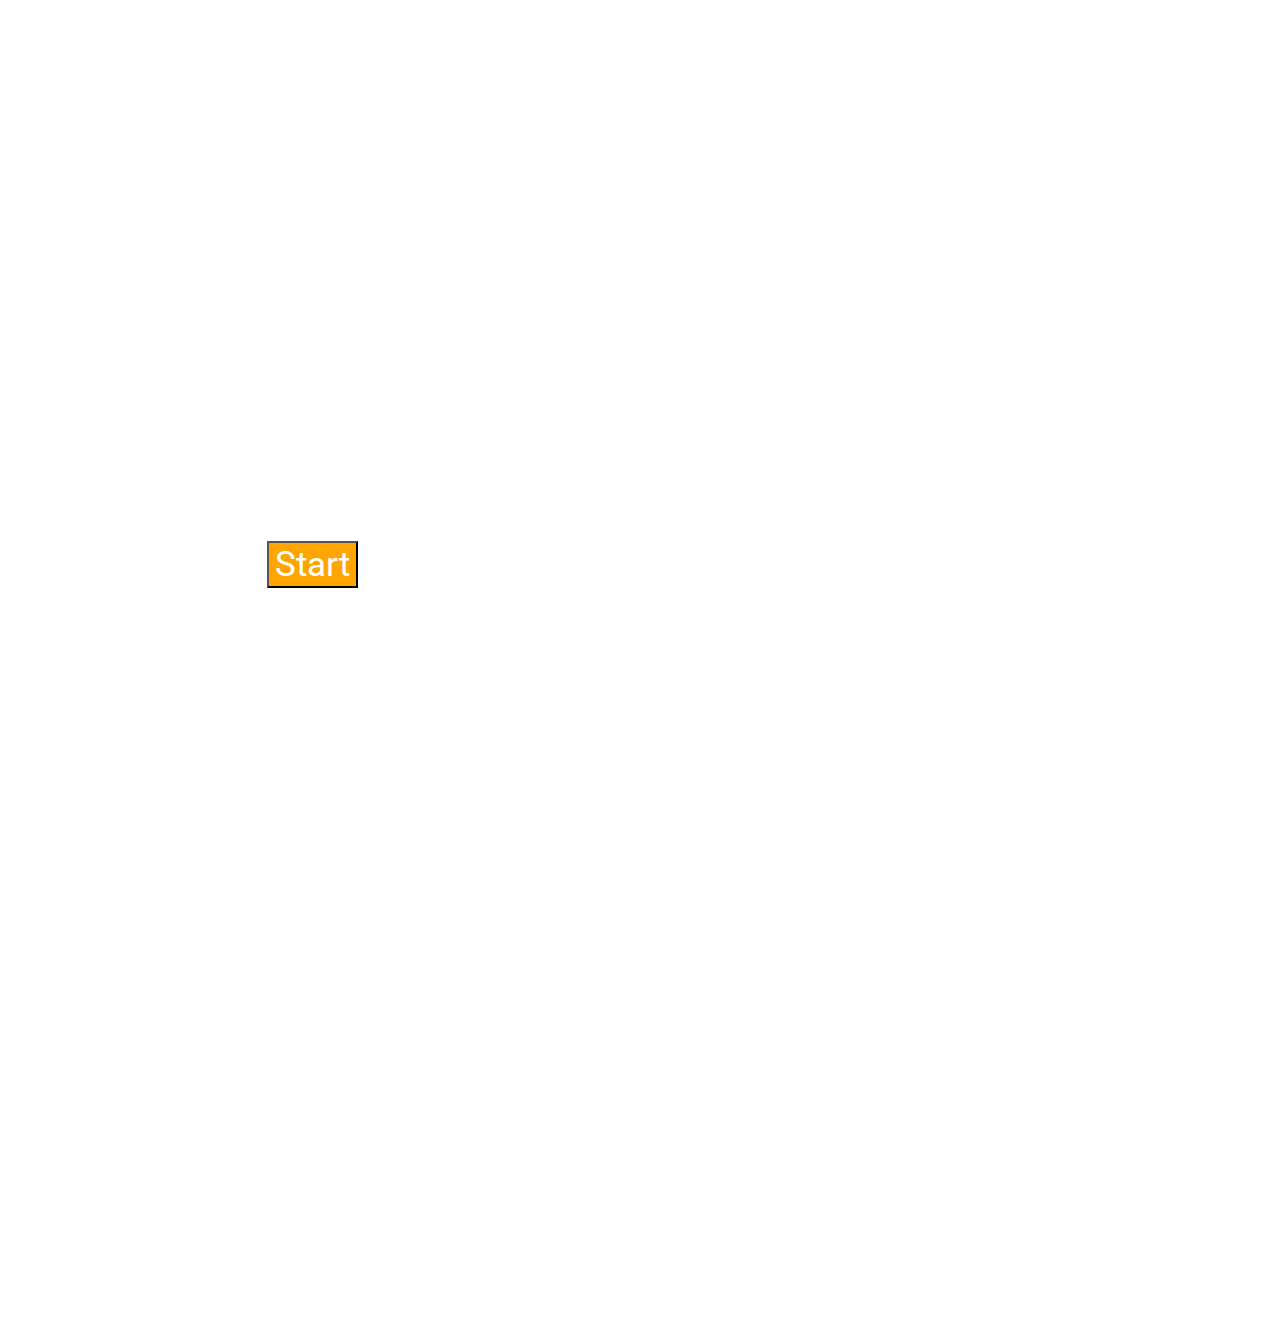
<file: todolist/index.html>
<!DOCTYPE html>
<html lang="en">
<head>
    <meta charset="UTF-8">
    <meta name="viewport" content="width=device-width, initial-scale=1.0">
    <title>TODO LIST</title>
    <link rel="preconnect" href="https://fonts.googleapis.com">
<link rel="preconnect" href="https://fonts.gstatic.com" crossorigin>
<link href="https://fonts.googleapis.com/css2?family=Roboto:wght@700&display=swap" rel="stylesheet">
<link rel="preconnect" href="https://fonts.googleapis.com">
<link rel="preconnect" href="https://fonts.gstatic.com" crossorigin>
<link href="https://fonts.googleapis.com/css2?family=Roboto:wght@300;700&display=swap" rel="stylesheet">
    <link rel="stylesheet" href="./style.css">
</head>
<body>
    <div class="card">
<div class="h-centre">
    <h1 class="main-heading">Todolist</h1>
    <p class="paragraph">Each day I will accomplish one thing on my todo
        <br>list.</p>
</div>
<div>
    <h3 class="head2">Read a book</h3>
    <p class="para2">I don't think that the human race will survive the next thousand years unless we spread into space.There are too many accidents that can be fall life on a single planet.But I'm an Optimist....</p>
   
</div> 
<div class="centree"><button class="btn">Start</button>
    <p class="para3">Don't skip introduction</p></div>
</div>
</div>

</body>
</html>
</file>
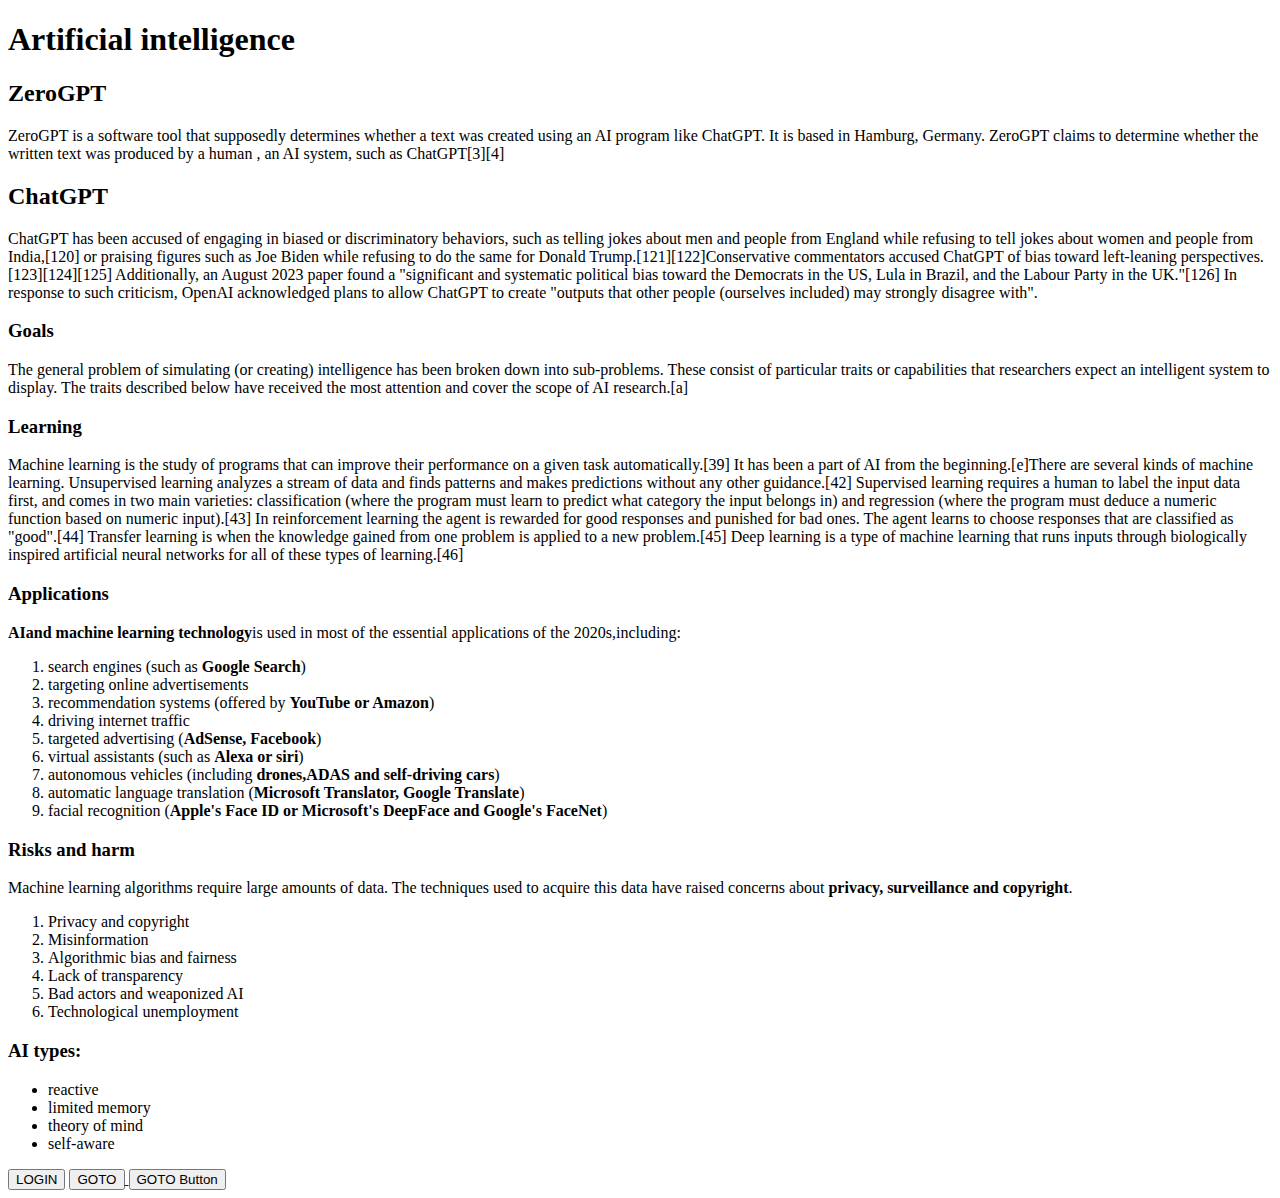
<file: day1.html>
<!DOCTYPE html>
<html>
    <head>
        <title>ASSIGNMENT2</title>
    </head>
    <body>
        <h1>Artificial intelligence</h1>
        <h2>ZeroGPT</h2>
        <p>ZeroGPT is a software tool that supposedly determines whether a text was created 
            using an AI program like ChatGPT. It is based in Hamburg, Germany. ZeroGPT claims 
            to determine whether the written text was produced by a human , an AI system, such 
            as ChatGPT[3][4]</p>
        <h2>ChatGPT</h2>
        <p>ChatGPT has been accused of engaging in biased or discriminatory behaviors, such as telling jokes about men and people from England while refusing to tell jokes about women and people from India,[120] or praising figures such as Joe Biden while
         refusing to do the same for Donald Trump.[121][122]Conservative 
         commentators accused ChatGPT of bias toward left-leaning perspectives.[123][124][125] Additionally, an August 2023 paper found a "significant and systematic political bias toward the Democrats in the US, Lula in Brazil, and the Labour Party in the UK."[126] In response to such criticism,
         OpenAI acknowledged plans to allow ChatGPT to create "outputs that other people (ourselves included) may strongly disagree with".  </p>
            <h3>Goals</h3>
     <p>The general problem of simulating (or creating) intelligence has been broken down into sub-problems. These consist of particular traits or capabilities that researchers 
expect an intelligent system to display. The traits described below have received the most attention and cover the scope of AI research.[a]</p>
        <h3>Learning</h3>
 <p>Machine learning is the study of programs that can improve their performance on a given task automatically.[39] It has been a part of AI from the beginning.[e]There are  several kinds of machine learning. Unsupervised learning analyzes a stream of data 
 and finds patterns and makes predictions without any other guidance.[42] Supervised learning requires a human to label the input data first, and comes in two main varieties: classification (where the program must learn to predict what category the input belongs in) and regression (where the program must deduce a numeric
  function based on numeric input).[43] In reinforcement learning the agent is  rewarded for good responses and punished for bad ones. The agent learns to choose responses that are classified as "good".[44] Transfer learning is when the knowledge gained from one problem is applied to a new problem.[45] 
Deep learning is a type of machine learning that runs inputs through biologically inspired artificial neural networks for all of these types of learning.[46] </p>
        <h3>Applications</h3>
        <span><strong>AIand machine learning technology</strong>is used in most of the essential applications of the 2020s,including:
            <ol>
                <li>search engines (such as <strong>Google Search</strong>)</li>
                <li>targeting online advertisements</li>
                <li>recommendation systems (offered by <strong> YouTube or Amazon</strong>)</li>
                <li>driving internet traffic</li>
                 <li>targeted advertising (<strong>AdSense, Facebook</strong>)</li>
                 <li>virtual assistants (such as <strong>Alexa or siri</strong>)</li> 
                 <li>autonomous vehicles (including <strong>drones,ADAS and self-driving cars</strong>)</li>
                 <li>automatic language translation (<strong>Microsoft Translator, Google Translate</strong>)</li>
                  <li>facial recognition (<strong>Apple's Face ID or Microsoft's DeepFace and Google's FaceNet</strong>)</li>
                </ol> 
        </span>
        <h3>Risks and harm</h3> <span>  Machine learning algorithms require large amounts of data. The techniques used to acquire this data have raised concerns about<strong> privacy, surveillance and copyright</strong>.
        </span>
        <ol>
           <li>Privacy and copyright</li>
                <li>Misinformation</li>
                <li>Algorithmic bias and fairness</li>
               <li>Lack of transparency</li> 
                <li>Bad actors and weaponized AI</li>
            <li>Technological unemployment
            </li>
        </ol>
        <h3> AI types:</h3>
        <ul>
            <li>reactive </li>
            <li>limited memory</li>
            <li>theory of mind</li>
            <li>self-aware</li>
        </ul>
        <button>LOGIN</button>
        <a href="https://www.wikipedia.org/" target="_blank">
            <button>GOTO</button>   
        </a>
        <a href="file:///C:/Users/DELL/FULLSTACK/HTML/index.html" target="_blank">
            <button>GOTO Button</button>
        </a>
       
    </body>
</html>
</file>
<file: todolist/style.css>
.h-centre{
    text-align: center;
}
.main-heading{
    color: white;
    font-family:"Roboto", sans-serif;
    font-style:bold ;
    font-size: 70px;
    font-weight:bold;
}
.paragraph{
    color: white;
    font-family:"Roboto", sans-serif;
    font-style: bold;
    font-weight: 600px;
    font-size: 26px;
}
.btn{
    text-align: center;
  font-family:"Roboto", sans-serif; 
  font-size: 35px;
  font-weight: 600px;
  color: white;
   background-color: orange;
}
.head2{
    font-family:"Roboto", sans-serif;
    font-style:bold ;
    font-weight: 700px;
    font-size: 30px;
    color: white;
}
.para2{
    font-family:"Roboto", sans-serif;
    font-size: 26px;
    font-weight: 600px;
    margin-top: 40px;
    font-style: bold;
    color: white;
}
.para3{
    font-family:"Roboto", sans-serif;
    text-align: center;
    text-decoration: underline;
    font-weight: 500px;
    font-size: 20px;
    color: white;
}
.card{
    background-image: url("https://ik.imagekit.io/4z8covdo9/Full%20stack/todolistbg.png?updatedAt=1700761069523");
background-repeat: no-repeat;
    height: 80rem;
    width: 38rem;
    background-size: cover;
}
.centree{
    text-align: center;
    margin-top: 80px;
}
</file>
